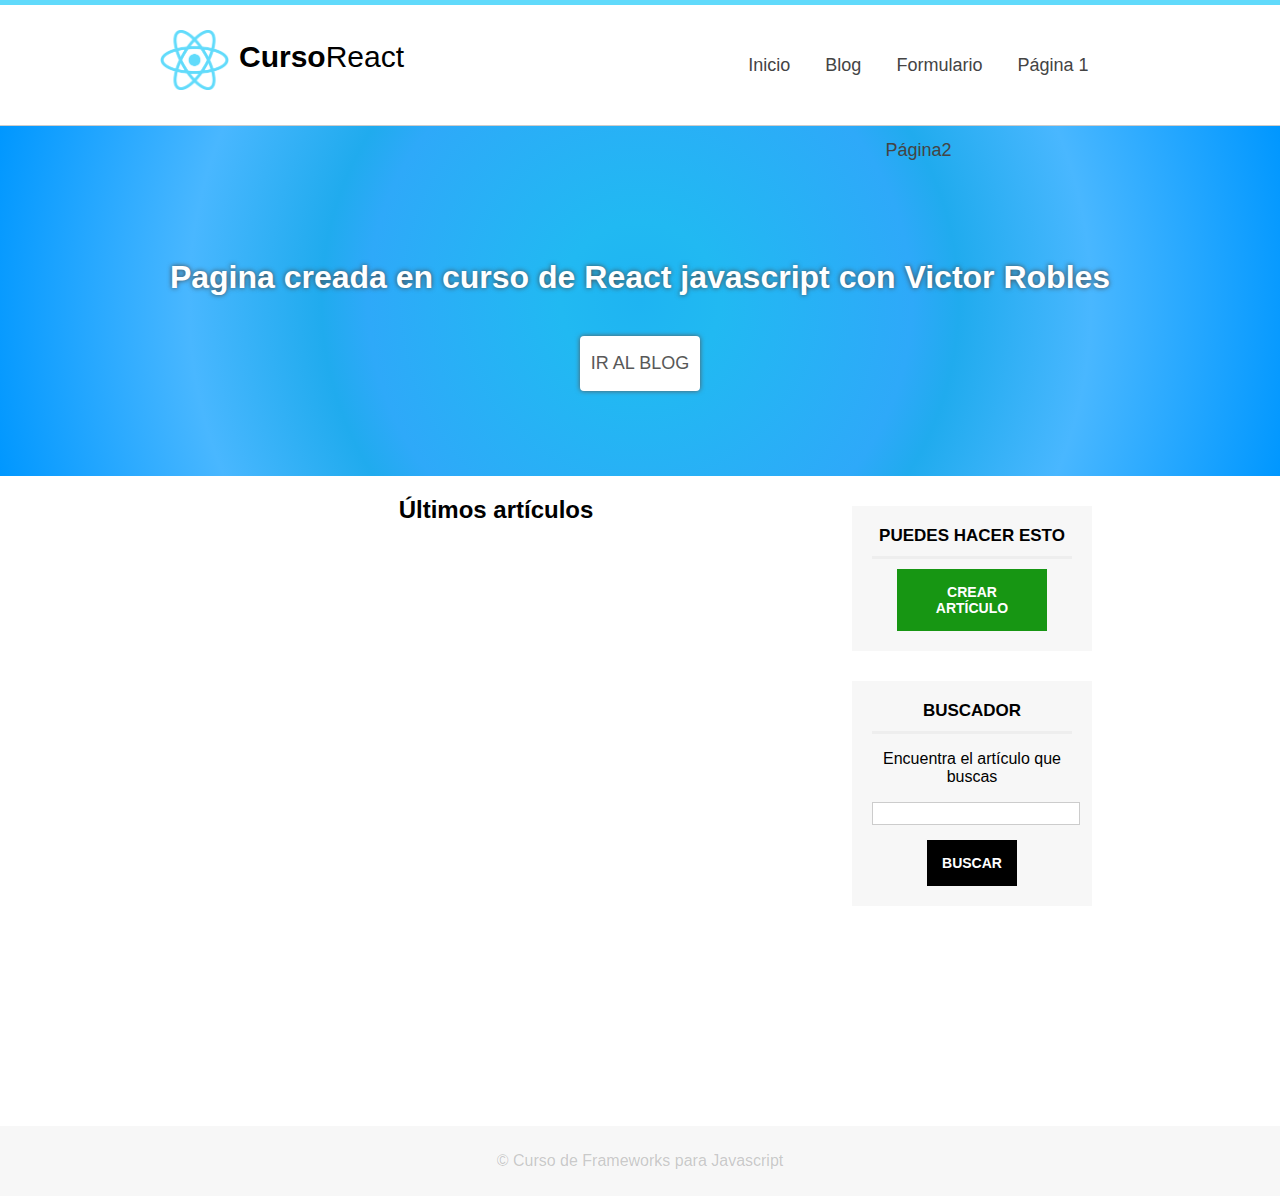
<file: index.html>
<!DOCTYPE html>
<html lang="es">
<head>
    <meta charset="UTF-8">
    <meta http-equiv="X-UA-Compatible" content="IE=edge">
    <title>maquetación para el las paginas con frameworks Javascript</title>

    <!--Hoja de Estilos-->
    <link rel="stylesheet" href="assets/css/styles.css">
</head>
<body>
    <header id="header">
        <div class="center">
            <!--LOGO-->
            <div id="logo">
                <img src="assets/img/react.png" class="app-logo" alt="Logotipo" />    
                <span id="brand">
                    <strong>Curso</strong>React
                </span>
            </div>
            
                      
            <!--Menu-->
            <nav id="menu">
                <ul>
                    <li>
                        <a href="#">Inicio</a>
                    </li>    
                    <li>
                        <a href="#">Blog</a>
                    </li>    
                    <li>
                        <a href="#">Formulario</a>
                    </li>
                    <li>
                        <a href="#">Página 1</a>
                    </li>    
                    <li>
                        <a href="#">Página2</a>
                    </li>   
                    
                </ul>
            </nav>

            <!-- LIMPIAR FLOTADOS-->
           <div class="clearfix"></div>
        </div>
    </header>

    <div id="slider" class="slider-big">
        <h1>Pagina creada en curso de React javascript con Victor Robles</h1>
        <a href="#"class = "btn-white">Ir al blog</a>
    </div>

        <div class="center">
            <section id="content">
                <h2>Últimos artículos</h2>
                <!--Listado artículos-->
            </section>
            <aside id="sidebar">
                <div id="nav-blog" class="sidebar-item">
                    <h3>Puedes hacer esto</h3>
                    <a href="#" class="btn btn-succes">Crear artículo</a>    
                </div>

                <div id="search" class="sidebar-item">
                    <h3>Buscador</h3>
                    <p>Encuentra el artículo que buscas</p>
                    <form action="">
                        <input type="text" name="search">
                        <input class="btn" type="submit" name="submit" value="Buscar">
                    </form>  
                </div>
        
            </aside>

            <div class="clearfix">
            </div>
        </div>
    
        <footer id="footer">
    <div class="center">
        <p>
            &copy; Curso de Frameworks para Javascript
        </p>   
    </div>
    </footer>
    
        

    </body>
</html>
</file>
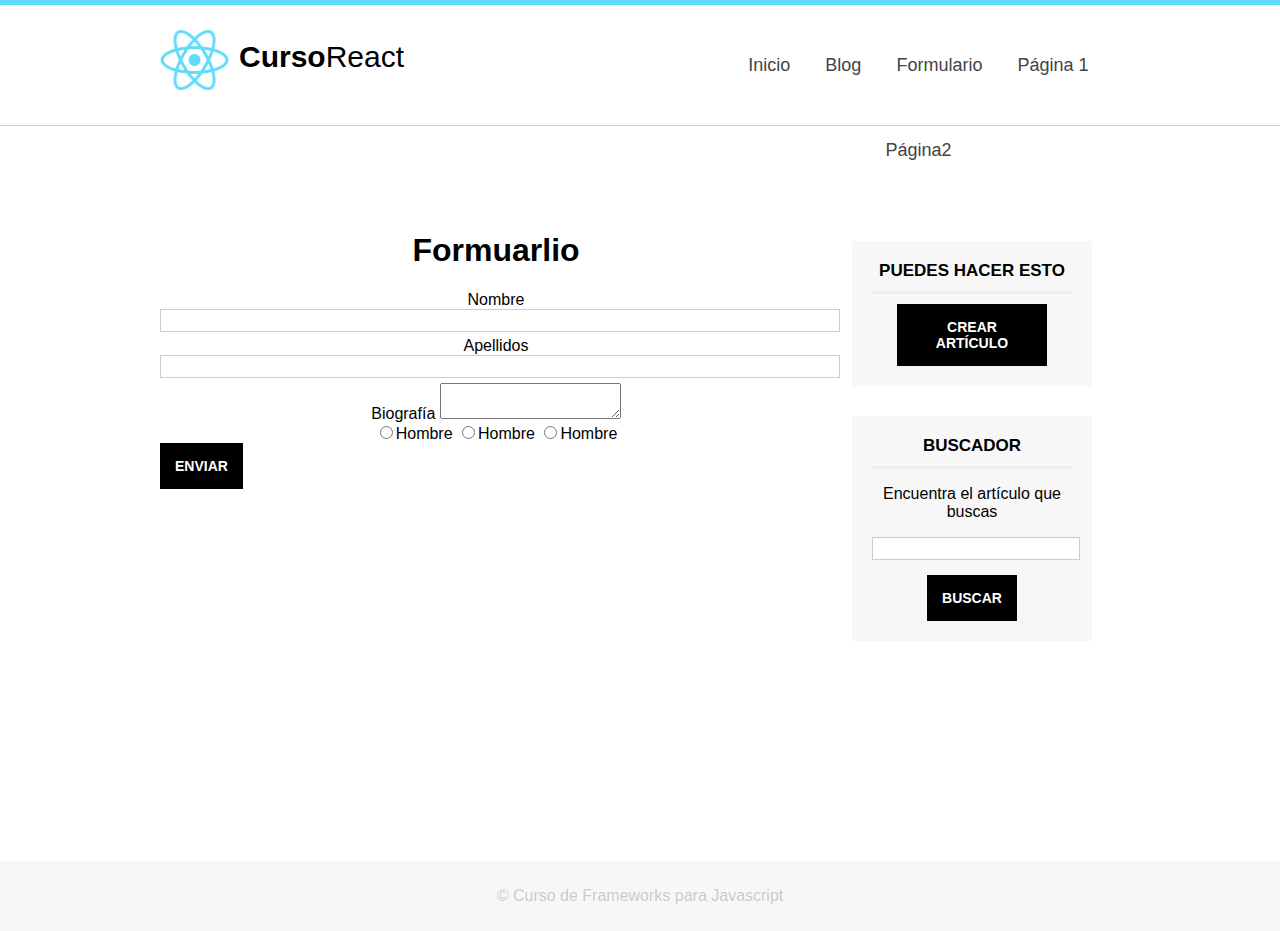
<file: formulario.html>
<!DOCTYPE html>
<html lang="es">
<head>
    <meta charset="UTF-8">
    <meta http-equiv="X-UA-Compatible" content="IE=edge">
    <title>maquetación para el las paginas con frameworks Javascript</title>

    <!--Hoja de Estilos-->
    <link rel="stylesheet" href="assets/css/styles.css">

    

</head>
<body>
    <header id="header">
        <div class="center">
            <!--LOGO-->
            <div id="logo">
                <img src="assets/img/react.png" class="app-logo" alt="Logotipo" />    
                <span id="brand">
                    <strong>Curso</strong>React
                </span>
            </div>
            
                      
            <!--Menu-->
            <nav id="menu">
                <ul>
                    <li>
                        <a href="#">Inicio</a>
                    </li>    
                    <li>
                        <a href="#">Blog</a>
                    </li>    
                    <li>
                        <a href="#">Formulario</a>
                    </li>
                    <li>
                        <a href="#">Página 1</a>
                    </li>    
                    <li>
                        <a href="#">Página2</a>
                    </li>   
                    
                </ul>
            </nav>

            <!-- LIMPIAR FLOTADOS-->
           <div class="clearfix"></div>
        </div>
    </header>

    

        <div class="center">
            <section id="content">
                <h1 class="subheader">Formuarlio</h1>

                <form action="">
                    <div class="form-group">
                        <label for="nombres" class="nombre">Nombre</label>
                        <input type="text" name="nombre" id="">
                    </div>

                    <div class="form-group">
                        <label for="apellidos" class="nombre">Apellidos</label>
                        <input type="text" name="apellidos" id="">
                    </div>

                    <div class="form-group">
                        <label for="" class="nombre">Biografía</label>
                        <textarea name="bio"></textarea>
                    </div>

                    <div class="form-group">
                        <input type="radio" name="genero" id="" value="Hombre"/>Hombre
                        <input type="radio" name="genero" id="" value="Mujer"/>Hombre
                        <input type="radio" name="genero" id="" value="Otro"/>Hombre

                    </div>

                    <input type="submit" value="Enviar" class="btn btn-success"/>

                </form>

                   

            
                     
            </section>
            
            
            <aside id="sidebar">
                <div id="nav-blog" class="sidebar-item">
                    <h3>Puedes hacer esto</h3>
                    <a href="#" class="btn btn-success">Crear artículo</a>    
                </div>

                <div id="search" class="sidebar-item">
                    <h3>Buscador</h3>
                    <p>Encuentra el artículo que buscas</p>
                    <form action="">
                        <input type="text" name="search">
                        <input class="btn" type="submit" name="submit" value="Buscar">
                    </form>  
                </div>

        
            </aside>

            <div class="clearfix">
            </div>
        </div>
    
        <footer id="footer">
    <div class="center">
        <p>
            &copy; Curso de Frameworks para Javascript
        </p>   
    </div>
    </footer>
    
        

    </body>
</html>
</file>
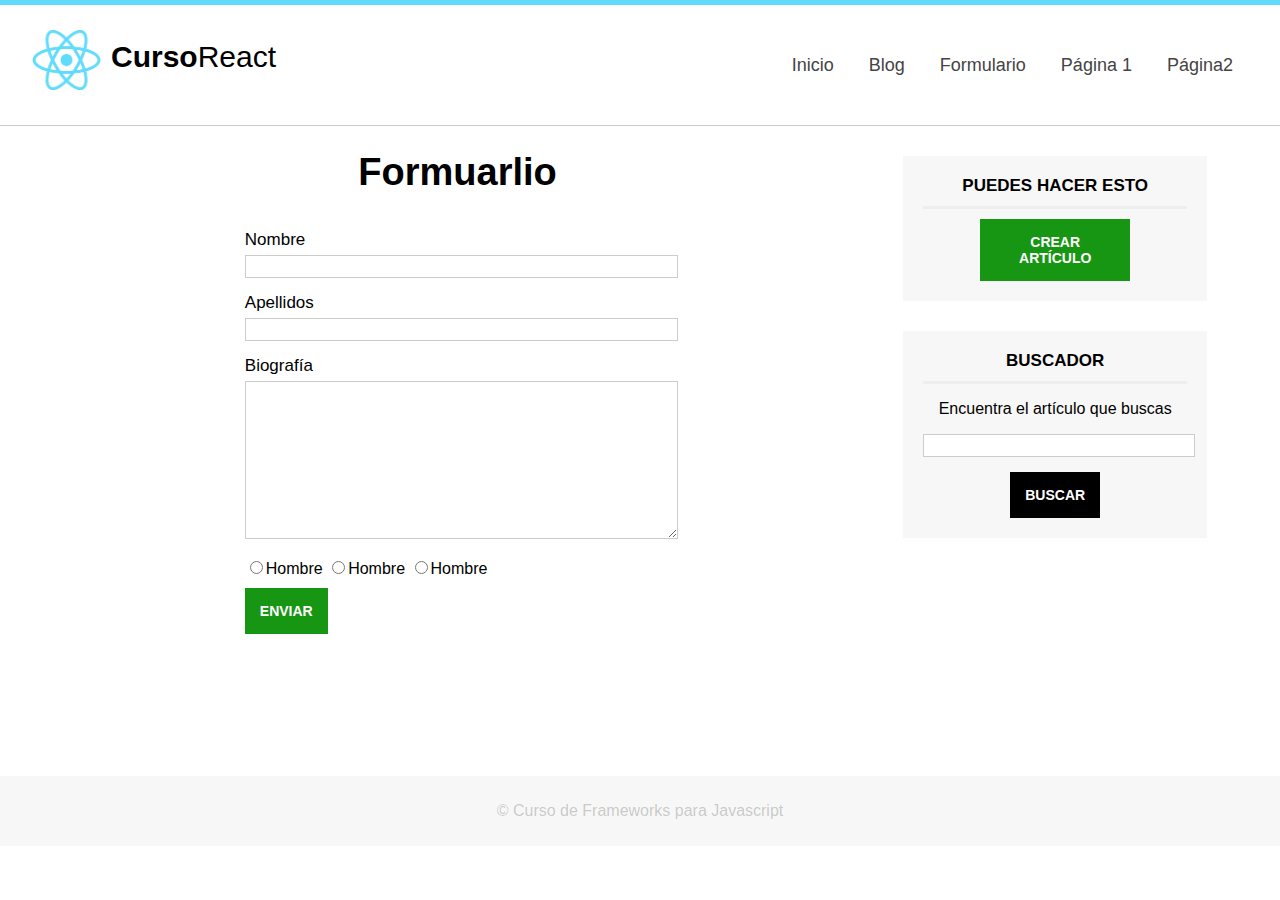
<file: Angular/formulario.html>
<!DOCTYPE html>
<html lang="es">
<head>
    <meta charset="UTF-8">
    <meta http-equiv="X-UA-Compatible" content="IE=edge">
    <title>maquetación para el las paginas con frameworks Javascript</title>

    <!--Hoja de Estilos-->
    <link rel="stylesheet" href="assets/css/styles.css">

    

</head>
<body>
    <header id="header">
        <div class="center">
            <!--LOGO-->
            <div id="logo">
                <img src="assets/img/react.png" class="app-logo" alt="Logotipo" />    
                <span id="brand">
                    <strong>Curso</strong>React
                </span>
            </div>
            
                      
            <!--Menu-->
            <nav id="menu">
                <ul>
                    <li>
                        <a href="index.html">Inicio</a>
                    </li>    
                    <li>
                        <a href="blog.html">Blog</a>
                    </li>    
                    <li>
                        <a href="formulario.html">Formulario</a>
                    </li>
                    <li>
                        <a href="#">Página 1</a>
                    </li>    
                    <li>
                        <a href="#">Página2</a>
                    </li>   
                    
                </ul>
            </nav>

            <!-- LIMPIAR FLOTADOS-->
           <div class="clearfix"></div>
        </div>
    </header>

    

        <div class="center">
            <section id="content">
                <h1 class="subheader">Formuarlio</h1>

                <form action="" class="mid-form">
                    <div class="form-group">
                        <label for="nombres" class="nombre">Nombre</label>
                        <input type="text" name="nombre" id="">
                    </div>

                    <div class="form-group">
                        <label for="apellidos" class="nombre">Apellidos</label>
                        <input type="text" name="apellidos" id="">
                    </div>

                    <div class="form-group">
                        <label for="" class="nombre">Biografía</label>
                        <textarea name="bio"></textarea>
                    </div>

                    <div class="form-group radiobuttons">
                        <input type="radio" name="genero" id="" value="Hombre"/>Hombre
                        <input type="radio" name="genero" id="" value="Mujer"/>Hombre
                        <input type="radio" name="genero" id="" value="Otro"/>Hombre

                    </div>

                    <div class="clearfix"></div>

                    <input type="submit" value="Enviar" class="btn btn-success"/>

                </form>

                   

            
                     
            </section>
            
            
            <aside id="sidebar">
                <div id="nav-blog" class="sidebar-item">
                    <h3>Puedes hacer esto</h3>
                    <a href="#" class="btn btn-success">Crear artículo</a>    
                </div>

                <div id="search" class="sidebar-item">
                    <h3>Buscador</h3>
                    <p>Encuentra el artículo que buscas</p>
                    <form action="">
                        <input type="text" name="search">
                        <input class="btn" type="submit" name="submit" value="Buscar">
                    </form>  
                </div>

        
            </aside>

            <div class="clearfix">
            </div>
        </div>
    
        <footer id="footer">
    <div class="center">
        <p>
            &copy; Curso de Frameworks para Javascript
        </p>   
    </div>
    </footer>
    
        

    </body>
</html>
</file>
<file: assets/css/styles.css>
body{
    text-align:center;/*centra el texto del body*/
    margin: 0px;   /* Quita margenes externas */
    padding: 0px;   /*Quita márgenes internas al body*/
    
    /*FUENTES*/
    font-family: 'Segoe UI', Tahoma, Geneva, Verdana, sans-serif;
    -webkit-font-smoothing: antialiased;
    -moz-font-smoothing: antialiased;
    -moz-osx-font-smooting: antialiased;
  
}

#header {
    /*border: 1px solid black;*/
    height: 120px;  /*altura */
    width: 100%;        /*anchura*/
    background: white;  /*color de fondo */
    border-bottom: 1px solid #ccc; /* Borde inferior de encabezado */
    border-top: 5px solid #61dafb;    /*borde superior*/

}

.center {
    width: 75%;  /*tamaño en proporción al screen (pantalla)*/
    margin: 0px auto;  /*quita margenes verticales y automatiza para centrar por default margenes horizontales */
}


.clearfix{
    /*LIMPIAR FLOTADOS */
    clear:both;
    float: none;
}

#logo {
    width: 30%;
    font-size: 30px;
    float: left;
    margin-top: 35px;

}

#logo img{
    display: block;  /* convierte el objeto en bloque para moverlo fácilmente.  */
    float: left;  /* flota el objeto a la izq-*/
    height: 60px;
    margin-top: -10px;
    animation: girar infinite 30s linear; /*Aplica efecto girar */
      
}
/* EFECTO GIRAR --*/ 
@keyframes girar {
    from {
        transform: rotate(0deg);
    }
    to {
        transform: rotate(360deg);
    }
}

#brand {
    display: block;
    margin: 0;
    float:left;
    margin-left: 10px;

}
#menu{
    width:70%;
    float: right;
    font-size: 18px;
}

#menu ul{
    line-height: 85px; /*ancho de renglon*/;
    width: 60%;
    float: right;
    

}

#menu ul li { 
    list-style: none; /*quita viñetas*/
    height:40px;
    display: inline-block;/* pasar el texto a linea*/
    margin-left: 15px;
    margin-right: 15px;
}

#menu a{
    text-decoration: none; /*quita subrayado*/
    color: #444;
    transition: 300ms all;
}

#menu a:hover{
    color: #3cb2d3;
}

#slider{
    background: #61dafb ;
    width: 100%;
    height: 350px;
    /*line-height: 320px; /*tamaño de altura de linea*/
    text-shadow: 0px 0px 5px #444;
    color: white;    

    /* DEGRADADO CSS */
    background: rgb(30,180,242);
    background: radial-gradient(circle, rgba(30,180,242,1) 0%, rgba(33,185,242,1) 12%, rgba(46,169,249,1) 41%, rgba(32,171,238,1) 48%, rgba(73,183,255,1) 68%, rgba(0,151,255,1) 100%);
}

#slider h1{/* ORGANIZAR TEXTO DENTRO DEL CUADRO AZUL*/
    margin-top: 0.2px;
    padding: 0px;
    padding-top: 133px;
    text-align: center;
}

.btn-white{
    display: block;
    background: white;
    color: rgb(88,88,88);
    padding: 10px;
    width: 100px;
    height: 35px;
    margin: 0px auto;
    font-size: 18px;
    text-transform: uppercase;
    text-shadow: none;
    text-decoration: none;
    line-height: 35px;/* Altura o espacio vertical entre lineas de texto.*/
    box-shadow: 0px 0px 5px rgb(88,88,88); 
    margin-top: 40px;
    border-radius: 4px;
    transition: 300ms all;/*efecto */
}

.btn-white:hover{
    background-color: #444;
    color: white;
}

#slider.slider-small{
    height: 150px;

}

#slider.slider-small h1{
    margin-top: 0.2;
    padding: 0px;
    padding-top: 53px;
}

#content{
    width: 70%;
    float: left;
    /*border: 1px solid red;*/
    min-height: 650px;
    margin-right: 20px;

}

#sidebar{
    width: 25%;
    float: left;
    /*border: 3px solid green;*/
}

.sidebar-item{
    background: #f7f7f7;
    padding: 20px;
    margin-top: 30px;
}

.sidebar-item h3{
    text-transform: uppercase;
    font-size: 17px;
    margin: 0px;
    border-bottom: 3px solid #eee;
    padding-bottom:10px;
    margin-bottom:10px;
  
}

.sidebar-item .btn{
    margin: 0px auto;
    margin-top: 10px;
}

.btn{
    display: block;
    background: black;
    color: white;
    padding: 15px;
    font-weight: bold;
    text-transform: uppercase;
    font-size: 14px;
    text-decoration: none;
    max-width: 120px;
    transition: 300ms all;
    border:none;
    cursor: pointer;

}

.btn-succes{
    background: rgb(23,150,19);
}

.btn-succes:hover{
    background: black;
}


input[type="text"]{
    width: 100%;
    height:30%;
    border: 1px solid #ccc;
    padding: 3px;
    margin-bottom: 5px;
    transition:300ms all;
}

input[type="text"]:focus{
    box-shadow: 0px 0px 5px #444 inset;
}

#footer{
 background: #f7f7f7;
 width:100%;   
 height: 70px;
 line-height: 70px;
 color: #4444;
}

 #footer p {
    margin: 0px;
    padding: 0px;

 }
</file>
<file: Angular/assets/css/styles.css>
body{
    text-align:center;/*centra el texto del body*/
    margin: 0px;   /* Quita margenes externas */
    padding: 0px;   /*Quita márgenes internas al body*/
    
    /*FUENTES*/
    font-family: 'Segoe UI', Tahoma, Geneva, Verdana, sans-serif;
    -webkit-font-smoothing: antialiased;
    -moz-font-smoothing: antialiased;
    -moz-osx-font-smooting: antialiased;
  
}

#header {
    /*border: 1px solid black;*/
    height: 120px;  /*altura */
    width: 100%;        /*anchura*/
    background: white;  /*color de fondo */
    border-bottom: 1px solid #ccc; /* Borde inferior de encabezado */
    border-top: 5px solid #61dafb;    /*borde superior*/

}

.center {
    width: 75%;  /*tamaño en proporción al screen (pantalla)*/
    margin: 0px auto;  /*quita margenes verticales y automatiza para centrar por default margenes horizontales */
}


.clearfix{
    /*LIMPIAR FLOTADOS */
    clear:both;
    float: none;
}

#logo {
    width: 30%;
    font-size: 30px;
    float: left;
    margin-top: 35px;

}

#logo img{
    display: block;  /* convierte el objeto en bloque para moverlo fácilmente.  */
    float: left;  /* flota el objeto a la izq-*/
    height: 60px;
    margin-top: -10px;
    animation: girar infinite 30s linear; /*Aplica efecto girar */
      
}
/* EFECTO GIRAR --*/ 
@keyframes girar {
    from {
        transform: rotate(0deg);
    }
    to {
        transform: rotate(360deg);
    }
}

#brand {
    display: block;
    margin: 0;
    float:left;
    margin-left: 10px;

}
#menu{
    width:70%;
    float: right;
    font-size: 18px;
}

#menu ul{
    line-height: 85px; /*ancho de renglon*/;
    width: 60%;
    float: right;
    

}

#menu ul li { 
    list-style: none; /*quita viñetas*/
    height:40px;
    display: inline-block;/* pasar el texto a linea*/
    margin-left: 15px;
    margin-right: 15px;
}

#menu a{
    text-decoration: none; /*quita subrayado*/
    color: #444;
    transition: 300ms all;
}

#menu a:hover{
    color: #3cb2d3;
}

#slider{
    background: #61dafb ;
    width: 100%;
    height: 350px;
    /*line-height: 320px; /*tamaño de altura de linea*/
    text-shadow: 0px 0px 5px #444;
    color: white;    

    /* DEGRADADO CSS */
    background: rgb(30,180,242);
    background: radial-gradient(circle, rgba(30,180,242,1) 0%, rgba(33,185,242,1) 12%, rgba(46,169,249,1) 41%, rgba(32,171,238,1) 48%, rgba(73,183,255,1) 68%, rgba(0,151,255,1) 100%);
}

#slider h1{/* ORGANIZAR TEXTO DENTRO DEL CUADRO AZUL*/
    margin-top: 0.2px;
    padding: 0px;
    padding-top: 133px;
    text-align: center;
}

.btn-white{
    display: block;
    background: white;
    color: rgb(88,88,88);
    padding: 10px;
    width: 100px;
    height: 35px;
    margin: 0px auto;
    font-size: 18px;
    text-transform: uppercase;
    text-shadow: none;
    text-decoration: none;
    line-height: 35px;/* Altura o espacio vertical entre lineas de texto.*/
    box-shadow: 0px 0px 5px rgb(88,88,88); 
    margin-top: 40px;
    border-radius: 4px;
    transition: 300ms all;/*efecto */
}

.btn-white:hover{
    background-color: #444;
    color: white;
}

#slider.slider-small{
    height: 150px;

}

#slider.slider-small h1{
    margin-top: 0.2;
    padding: 0px;
    padding-top: 53px;
}

#content{
    width: 70%;
    float: left;
    /*border: 1px solid red;*/
    min-height: 650px;
    margin-right: 20px;

}

#sidebar{
    width: 25%;
    float: left;
    /*border: 3px solid green;*/
}

.sidebar-item{
    background: #f7f7f7;
    padding: 20px;
    margin-top: 30px;
}

.sidebar-item h3{
    text-transform: uppercase;
    font-size: 17px;
    margin: 0px;
    border-bottom: 3px solid #eee;
    padding-bottom:10px;
    margin-bottom:10px;
  
}

.sidebar-item .btn{
    margin: 0px auto;
    margin-top: 10px;
}

.btn{
    display: block;
    background: black;
    color: white;
    padding: 15px;
    font-weight: bold;
    text-transform: uppercase;
    font-size: 14px;
    text-decoration: none;
    max-width: 120px;
    transition: 300ms all;
    border:none;
    cursor: pointer;

}

.btn-success{
    background: rgb(23,150,19);
}

.btn-success:hover{
    background: black;
}

.mid-form{
    width: 50%;
    margin: 0px auto;    
}


.mid-form label{
    display: block;
    float: left;
    text-align: left;
    margin-bottom: 5px;
    font-size: 17px;
    margin-top: 10px;
}


input[type="text"],
textarea{
    width: 100%;
    min-height:30%;
    border: 1px solid #ccc;
    padding: 3px;
    margin-bottom: 5px;
    transition:300ms all;
}
textarea{
    width:100%;
    max-width: 100%;
    max-height: 150px;
    min-width: 100%;
    height: 150px;

}

.radiobuttons{
    margin-top: 10px;
    float: left;
    margin-bottom: 10px;
}

input[type="text"]:focus,textarea:focus{
    box-shadow: 0px 0px 5px #444 inset;
}

#footer{
 background: #f7f7f7;
 width:100%;   
 height: 70px;
 line-height: 70px;
 color: #4444;
}

 #footer p {
    margin: 0px;
    padding: 0px;

 }

.article-item{
    width:100%;
    border-bottom: 3px solid #eee;
    padding-bottom: 20px;
    padding-top: 20px;
    text-align: left;
}

.article-item .image-wrap {
    width: 130px;
    height: 130px;
    overflow: hidden; /* oculta lo que sobresale de la caja con los tamaños establecidos*/
    float: left;
    margin-right: 15px;
    border: solid 1px #ccc;
    }


.article-item .image-wrap img{
    height: 100%;
    text-align: center;
}

.article-item h2{
    display: block;
    padding: 0px;
    margin: 0px;
    margin-bottom: 7px;
}

.article-item .date{
display: block;
width: 100%;
color:rgb(122,122,122);
}

.article-item a{
    display: block;
    color: #444;
    text-decoration: none;
    margin-top: 10px;
}

.article-item a:hover{
    text-decoration: underline;
}

.subheader{
    font-size: 38px;
}

.article-detail .image-wrap{
    float:none;
    width: 100%;
    height: 300px;

}

.article-detail .image-wrap img{
    width: 100%;
    height: auto;
}

.article-detail .subheader{
    margin-bottom:0px ;
    border:none;
    margin-top: 15px;

}


/**** RESOPNSIVE *************/

@media(max-width:1488px){
    .center{
        width:85%;
    }
}

@media(max-width:1314px){
    .center{
        width:95%;
        }

    #menu ul{
        width:auto;
        }
}

@media(max-width: 797px){
    #logo{
        float: none;
        width:240px;
        margin: 0px auto;
        margin-top:20px
    }
    #menu,
    #menu ul{
        clear: both;
        float:none;
        width:100%;
        margin: 0px;
        padding: 0px;
        line-height: 43px;
        }
        
        #content{
            float:none;
            width: 100%;
        }
        #sidebar{
            float:none;
            width:60%;
            margin: 0 auto;
            margin-bottom: 50px;

        }
        #slider h1{
            padding-top: 115px;
            font-size: 25px;
        }

        .mid-form{
            width:70%
        }
    }

@media(max-width: 497px){
    #header{
        min-height: 130px;
        overflow: hidden;
    }
    #menu,
    #menu ul{ 
        line-height: 50px;

    } 

    #menu ul li{
        margin-left: 7px;
        margin-right: 7px;
        }

    #slider{
        height: 180px;

    }

    #slider h1{
        font-size: 19px;
        padding-top:30px;
    }

    #slider .btn-white{
        margin-top: 20px;
    }

    #slider.slider-small{
        height: 100px;
    }

    #slider.slider-small h1{
        padding-top: 35px;
    }
}
</file>
